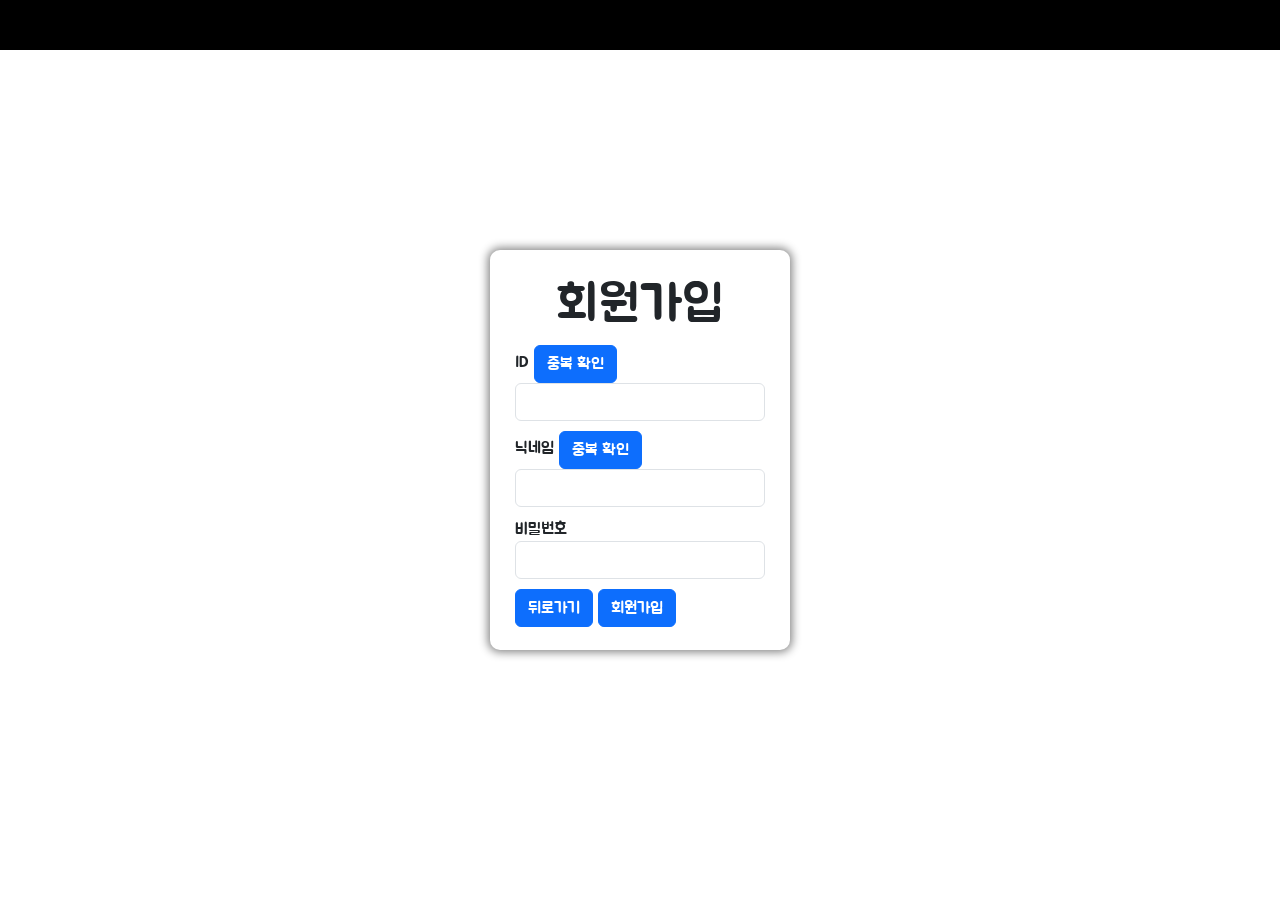
<file: register.html>
<!doctype html>
<html lang="en">

<head>
  <meta charset="utf-8">
  <meta name="viewport" content="width=device-width, initial-scale=1, shrink-to-fit=no">

  <link href="https://cdn.jsdelivr.net/npm/bootstrap@5.0.2/dist/css/bootstrap.min.css" rel="stylesheet"
        integrity="sha384-EVSTQN3/azprG1Anm3QDgpJLIm9Nao0Yz1ztcQTwFspd3yD65VohhpuuCOmLASjC" crossorigin="anonymous">
  <script src="https://ajax.googleapis.com/ajax/libs/jquery/3.5.1/jquery.min.js"></script>
  <script src="https://cdn.jsdelivr.net/npm/bootstrap@5.0.2/dist/js/bootstrap.bundle.min.js"
          integrity="sha384-MrcW6ZMFYlzcLA8Nl+NtUVF0sA7MsXsP1UyJoMp4YLEuNSfAP+JcXn/tWtIaxVXM"
          crossorigin="anonymous"></script>

  <title>회원가입</title>
  <link href="https://fonts.googleapis.com/css2?family=Jua&display=swap" rel="stylesheet">
  <style>
      * {
          font-family: 'Jua', sans-serif;
      }

      .mytitle {
          background-color: black;
          width: 100%;
          height: 50px;

          color: white;

          display: flex;
          flex-direction: column;
          justify-content: center;
          align-items: center;
      }

      .posting-box {
          height: 400px;
          width: 300px;
          border-radius: 10px;
          padding: 25px;
          box-shadow: 0px 0px 10px 2px gray;

          position: absolute;
          top: 50%;
          left: 50%;
          transform: translate(-50%, -50%);
      }

      .posting-box > h1 {
          text-align: center;
          font-size: 50px;
      }

      .posting-box > button {
          width: 100px;
          margin: 25px auto;
          display: block;
      }

      .form-group {
          margin: 10px 0;
      }

  </style>
  <script>
      // 간단한 회원가입 함수입니다.
      // 아이디, 비밀번호, 닉네임을 받아 DB에 저장합니다.
      function register() {
          $.ajax({
              type: "POST",
              url: "/api/register",
              data: {
                  id_give: $('#userid').val(),
                  pw_give: $('#userpw').val(),
                  repw_give : $(#userpw).val(),
                  nickname_give: $('#usernick').val(),
                  email_give : $('#usernick').val()
              },
              success: function (response) {
                  if (response['result'] == 'success') {
                      alert('회원가입이 완료되었습니다.')
                      window.location.href = '/login'
                  } else {
                      alert(response['msg'])
                      window.location.reload()
                  }
              }
          })
      }

      function check_id() {
          $.ajax({
              type: "POST",
              url: "/register/check_id",
              data: {
                  id_give: $('#userid').val()
              },
              success: function (response) {
                  alert(response['msg'])
              }
          })
      }

      function check_nick() {
          $.ajax({
              type: "POST",
              url: "/register/check_nick",
              data: {
                  nick_give: $('#usernick').val()
              },
              success: function (response) {
                  alert(response['msg'])
              }
          })
      }

  </script>
</head>

<body>
<div class="mytitle">
  <h1></h1>
</div>
<div class="posting-box" id="post-box">
  <h1 class="display-4">회원가입</h1>
  <div class="form-group">
    <label>ID</label>
    <button onclick="check_id()" type="button" class="btn btn-primary">중복 확인</button>
    <input type="text" class="form-control" aria-describedby="emailHelp"
           id="userid" placeholder="">
  </div>
  <div class="form-group">
    <label>닉네임</label>
    <button onclick="check_nick()" type="button" class="btn btn-primary">중복 확인</button>
    <input type="text" class="form-control" aria-describedby="emailHelp"
           id="usernick" placeholder="">
  </div>
  <div class="form-group">
    <label>비밀번호</label>
    <input type="password" class="form-control" aria-describedby="emailHelp"
           id="userpw" placeholder="">
  </div>
  <div>
    <button type="submit" class="btn btn-primary" onclick="window.location.href ='/login'">뒤로가기</button>
    <button type="submit" onclick="register()" class="btn btn-primary">회원가입</button>
  </div>
</div>
</body>
</html>
</file>
